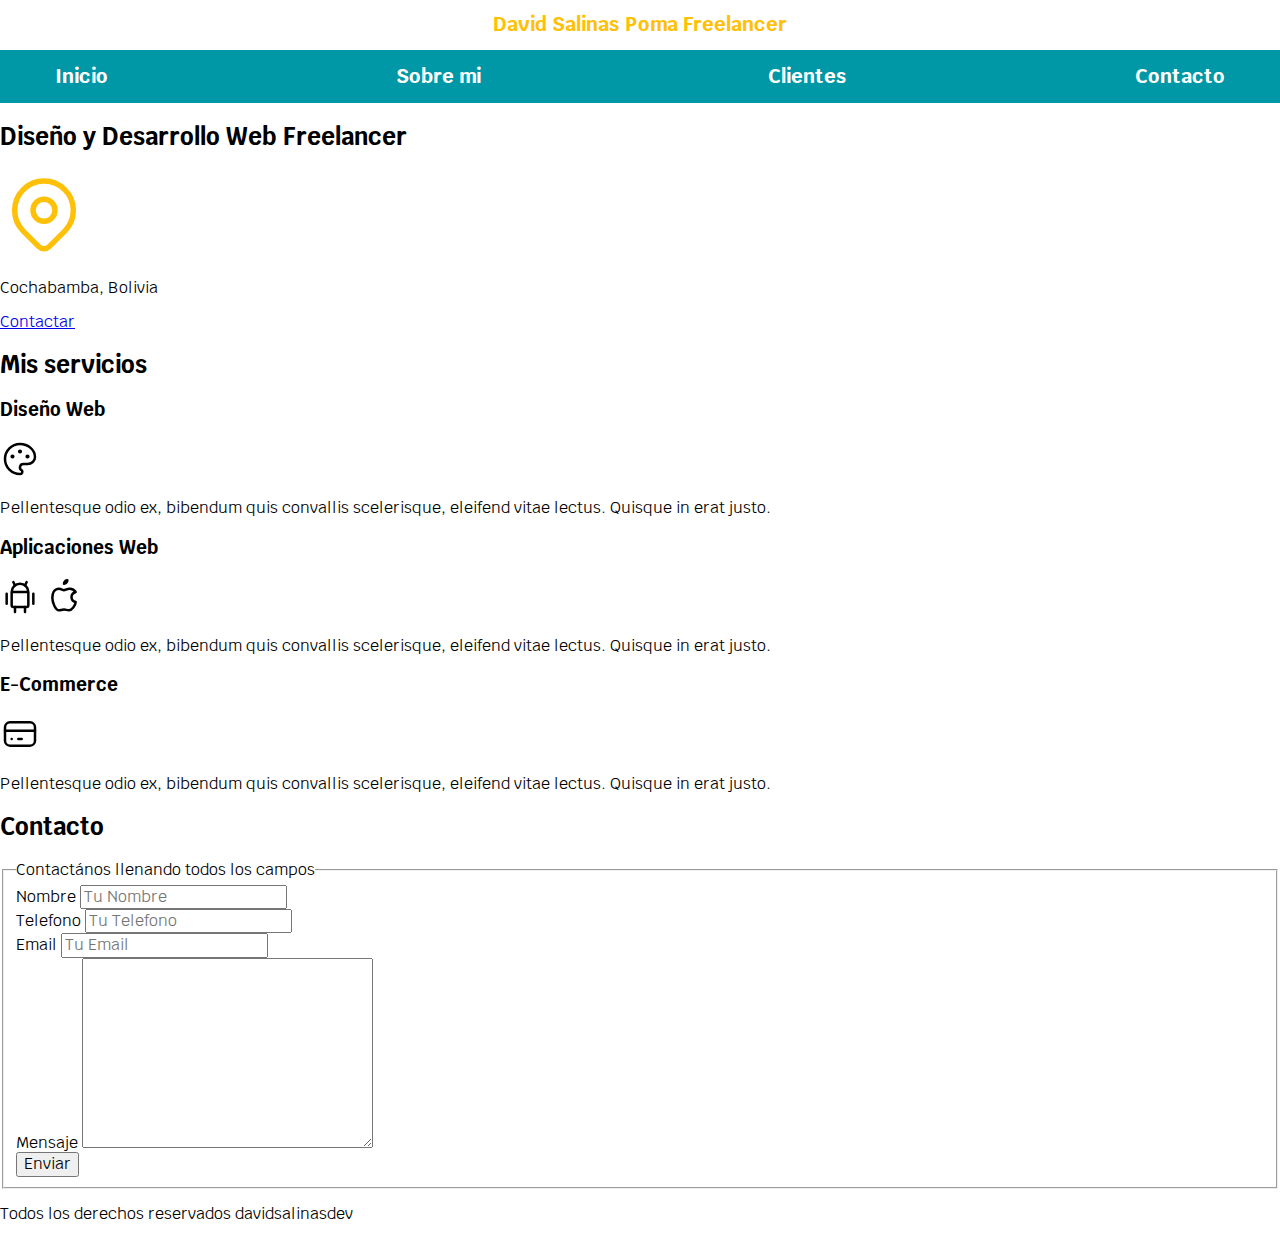
<file: index.html>
<!DOCTYPE html>
<html lang="es">

<head>
    <meta charset="UTF-8">
    <meta http-equiv="X-UA-Compatible" content="IE=edge">
    <meta name="viewport" content="width=device-width, initial-scale=1.0">
    <title>Developer | Freelancer</title>

    <!-- Añadiendo Normalize para resetear una pagina web-->
    <link rel="preload" href="css/normalize.css" as="style">
    <link rel="stylesheet" href="css/normalize.css">

    <!-- Fuentes Css -->
    <link rel="preconnect" href="https://fonts.googleapis.com">
    <link rel="preconnect" href="https://fonts.gstatic.com" crossorigin>
    <link href="https://fonts.googleapis.com/css2?family=Krub:wght@400;700&display=swap" rel="stylesheet">

    <!-- Css -->
    <link rel="preload" href="css/styles.css" as="style">
    <link rel="stylesheet" href="css/styles.css">



</head>

<body>

    <!-- Cabecera principal de la web -->
    <header>
        <!-- Titulo principal Se repite una vez por pagina -->
        <!-- No es recomendable poner un parrafo dentro de un h1 -->
        <h1 class="titulo">David Salinas Poma <span>Freelancer</span></h1>
    </header>


    <!-- Navegación principal -->
    <div class="nav-bg">
        <!--Clase de utilidad nav-bg -->
        <nav class="navegacion-principal contenedor">
            <a href="nosotros.html">Inicio</a>
            <a href="#">Sobre mi</a>
            <a href="#">Clientes</a>
            <a href="#">Contacto</a>
        </nav>
    </div>
    <!-- Seccion hero -->
    <section>
        <!-- Si el primer elemento hijo es un HEDING  se utiliza un secction-->
        <h2>Diseño y Desarrollo Web Freelancer</h2>

        <!-- Icono SVG de la web -->
        <svg xmlns="http://www.w3.org/2000/svg" class="icon icon-tabler icon-tabler-map-pin" width="88" height="88"
            viewBox="0 0 24 24" stroke-width="1.5" stroke="#FFC107" fill="none" stroke-linecap="round"
            stroke-linejoin="round">
            <path stroke="none" d="M0 0h24v24H0z" fill="none" />
            <circle cx="12" cy="11" r="3" />
            <path d="M17.657 16.657l-4.243 4.243a2 2 0 0 1 -2.827 0l-4.244 -4.243a8 8 0 1 1 11.314 0z" />
        </svg>

        <p>Cochabamba, Bolivia</p>

        <!-- Boton contactar -->
        <a href="#">Contactar</a>
    </section>


    <!-- Contenido Principal -->
    <main>
        <!-- En este caso no se necesita un section porque el MAIN es mas importante -->
        <h2>Mis servicios</h2>
        <section>
            <h3>Diseño Web</h3>
            <svg xmlns="http://www.w3.org/2000/svg" class="icon icon-tabler icon-tabler-palette" width="40" height="40"
                viewBox="0 0 24 24" stroke-width="1.5" stroke="#000000" fill="none" stroke-linecap="round"
                stroke-linejoin="round">
                <path stroke="none" d="M0 0h24v24H0z" fill="none" />
                <path
                    d="M12 21a9 9 0 1 1 0 -18a9 8 0 0 1 9 8a4.5 4 0 0 1 -4.5 4h-2.5a2 2 0 0 0 -1 3.75a1.3 1.3 0 0 1 -1 2.25" />
                <circle cx="7.5" cy="10.5" r=".5" fill="currentColor" />
                <circle cx="12" cy="7.5" r=".5" fill="currentColor" />
                <circle cx="16.5" cy="10.5" r=".5" fill="currentColor" />
            </svg>
            <p>Pellentesque odio ex, bibendum quis convallis scelerisque, eleifend vitae lectus. Quisque in erat justo.
            </p>
        </section>

        <section>
            <h3>Aplicaciones Web</h3>
            <svg xmlns="http://www.w3.org/2000/svg" class="icon icon-tabler icon-tabler-brand-android" width="40"
                height="40" viewBox="0 0 24 24" stroke-width="1.5" stroke="#000000" fill="none" stroke-linecap="round"
                stroke-linejoin="round">
                <path stroke="none" d="M0 0h24v24H0z" fill="none" />
                <line x1="4" y1="10" x2="4" y2="16" />
                <line x1="20" y1="10" x2="20" y2="16" />
                <path d="M7 9h10v8a1 1 0 0 1 -1 1h-8a1 1 0 0 1 -1 -1v-8a5 5 0 0 1 10 0" />
                <line x1="8" y1="3" x2="9" y2="5" />
                <line x1="16" y1="3" x2="15" y2="5" />
                <line x1="9" y1="18" x2="9" y2="21" />
                <line x1="15" y1="18" x2="15" y2="21" />
            </svg>
            <svg xmlns="http://www.w3.org/2000/svg" class="icon icon-tabler icon-tabler-brand-apple" width="40"
                height="40" viewBox="0 0 24 24" stroke-width="1.5" stroke="#000000" fill="none" stroke-linecap="round"
                stroke-linejoin="round">
                <path stroke="none" d="M0 0h24v24H0z" fill="none" />
                <path
                    d="M9 7c-3 0 -4 3 -4 5.5c0 3 2 7.5 4 7.5c1.088 -.046 1.679 -.5 3 -.5c1.312 0 1.5 .5 3 .5s4 -3 4 -5c-.028 -.01 -2.472 -.403 -2.5 -3c-.019 -2.17 2.416 -2.954 2.5 -3c-1.023 -1.492 -2.951 -1.963 -3.5 -2c-1.433 -.111 -2.83 1 -3.5 1c-.68 0 -1.9 -1 -3 -1z" />
                <path d="M12 4a2 2 0 0 0 2 -2a2 2 0 0 0 -2 2" />
            </svg>
            <p>Pellentesque odio ex, bibendum quis convallis scelerisque, eleifend vitae lectus. Quisque in erat justo.
            </p>
        </section>

        <section>
            <h3>E-Commerce</h3>
            <svg xmlns="http://www.w3.org/2000/svg" class="icon icon-tabler icon-tabler-credit-card" width="40"
                height="40" viewBox="0 0 24 24" stroke-width="1.5" stroke="#000000" fill="none" stroke-linecap="round"
                stroke-linejoin="round">
                <path stroke="none" d="M0 0h24v24H0z" fill="none" />
                <rect x="3" y="5" width="18" height="14" rx="3" />
                <line x1="3" y1="10" x2="21" y2="10" />
                <line x1="7" y1="15" x2="7.01" y2="15" />
                <line x1="11" y1="15" x2="13" y2="15" />
            </svg>
            <p>Pellentesque odio ex, bibendum quis convallis scelerisque, eleifend vitae lectus. Quisque in erat justo.
            </p>
        </section>

    </main>

    <!-- Formulario -->
    <section>
        <h2>Contacto</h2>

        <!-- El formulario utiliza etiquetas especiales -->
        <form action="">
            <!-- Siempre que se utiliza el fieldset se agrega la etiqueta legend -->
            <fieldset>
                <!-- Este es el titulo del formulario -->
                <legend>Contactános llenando todos los campos</legend>

                <div class="">
                    <label for="">Nombre</label>
                    <input type="text" placeholder="Tu Nombre">
                </div>

                <div class="">
                    <label for="">Telefono</label>
                    <input type="text" placeholder="Tu Telefono">
                </div>

                <div class="">
                    <label for="">Email</label>
                    <input type="email" placeholder="Tu Email">
                </div>

                <div class="">
                    <label for="">Mensaje</label>
                    <textarea name="mensaje" id="" cols="30" rows="10"></textarea>
                </div>

                <div class="">
                    <input type="submit" value="Enviar">
                </div>

            </fieldset>

        </form>

    </section>

    <!-- Pie de pagina -->
    <footer>
        <p>Todos los derechos reservados davidsalinasdev</p>
    </footer>

</body>

</html>
</file>
<file: css/styles.css>
/* Definición de colores con variables css :custom property */
:root {
    --blanco: #ffffff;
    --oscuro: #212121;
    --primario: #FFC107;
    --secundario: #0097A7;
    --gris: #757575;
}

/* Fin Definición de colores con seudoselectores */


/* Hack para utilizar REM decuenta de PX */
html {
    font-size: 62.5%;
}

body {
    /* 1rem = 10px */
    font-size: 16px;

    /* Fuente global */
    font-family: 'Krub', sans-serif;
}

/* Fin Hack para utilizar REM decuenta de PX */

/* Css para freelancer */
.titulo {
    text-align: center;
    font-size: 2rem;
    color: var(--primario);
}

.nav-bg {
    background-color: var(--secundario);
}

.navegacion-principal {
    display: flex;
    flex-direction: column;
    flex-wrap: wrap;

    justify-content: space-between;

    /* Propiedad para centrar columnas
       flex-direction: column;
       align-items: center;
     */
}

@media (min-width: 768px) {
    .navegacion-principal {
        flex-direction: row;
    }
}

.contenedor {
    max-width: 120rem;
    margin: 0 auto;
}

.navegacion-principal a {
    padding: 1.5rem;
    color: var(--blanco);
    text-decoration: none;
    font-size: 2rem;
    font-weight: bold;
}

/* Seudo Clases */
.navegacion-principal a:hover {
    background-color: var(--primario);
    color: var(--oscuro);
}

/* Responsip web degigned */
/* De 480 para arriba */
/* @media (min-width: 480px) {
    body {
        background-color: blue;
    }
} */
</file>
